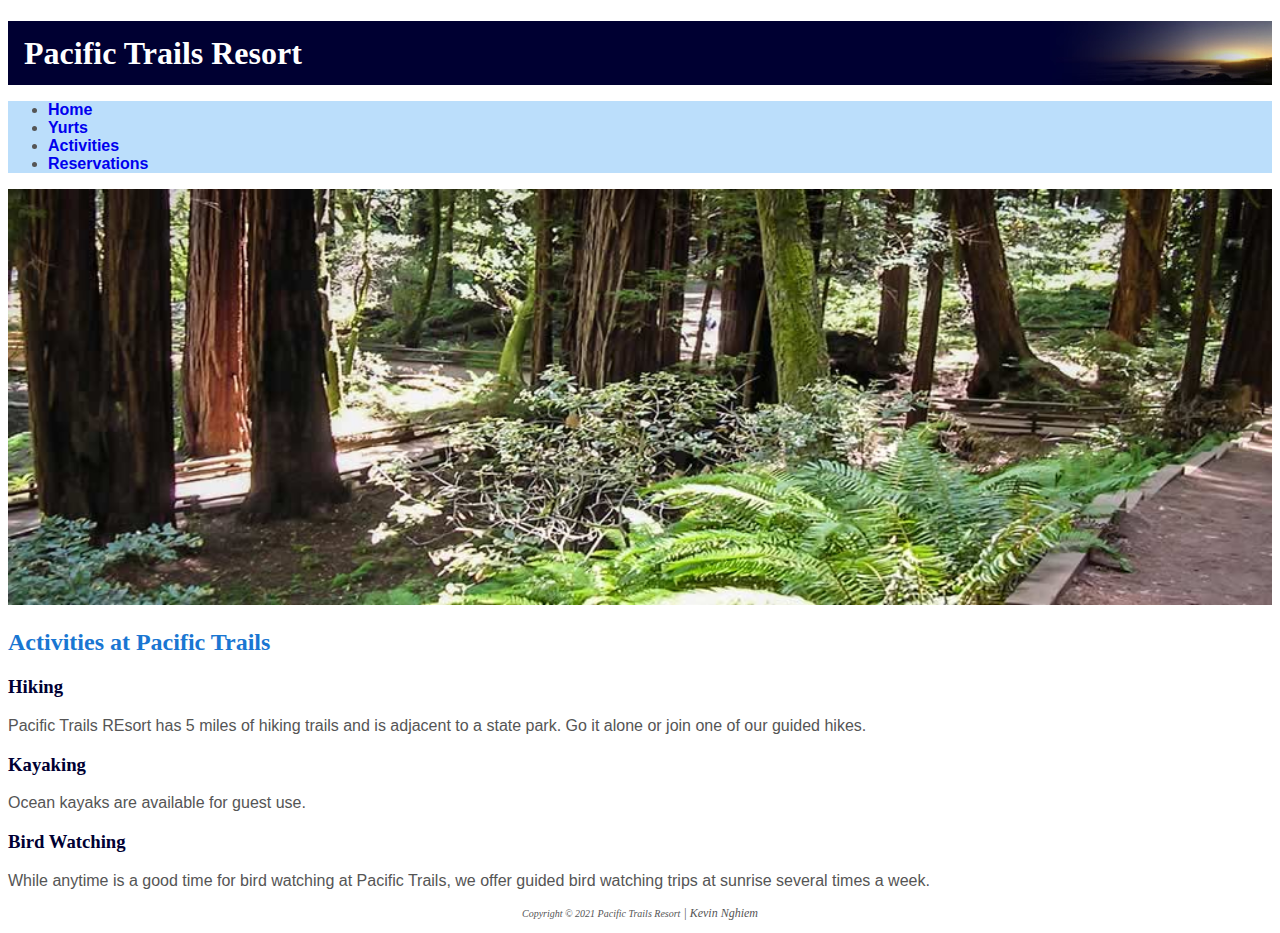
<file: activities.html>
<!DOCTYPE html>
<html lang="en">
  <head>
    <meta charset="UTF-8" />
    <meta http-equiv="X-UA-Compatible" content="IE=edge" />
    <meta name="viewport" content="width=device-width, initial-scale=1.0" />
    <title>Pacific Trails Resort :: Activities</title>
    <link rel="stylesheet" href="pacific.css" />
  </head>
  <body>
    <header>
      <h1>Pacific Trails Resort</h1>
    </header>

    <!-- nav>ul*4>a -->
    <nav>
      <ul>
        <li><a href="index.html">Home</a></li>
        <li><a href="yurts.html">Yurts</a></li>
        <li><a href="activities.html">Activities</a></li>
        <li><a href="reservations.html">Reservations</a></li>
      </ul>
    </nav>

    <img src="images/trail.jpg" alt="forest trail" width="100%" />
    <!-- main>h2{}+p{} -->
    <main>
      <h2>Activities at Pacific Trails</h2>

      <!-- h3{}+p{} -->
      <h3>Hiking</h3>
      <p>
        Pacific Trails REsort has 5 miles of hiking trails and is adjacent to a
        state park. Go it alone or join one of our guided hikes.
      </p>

      <h3>Kayaking</h3>
      <p>Ocean kayaks are available for guest use.</p>

      <h3>Bird Watching</h3>
      <p>
        While anytime is a good time for bird watching at Pacific Trails, we
        offer guided bird watching trips at sunrise several times a week.
      </p>
    </main>

    <!-- footer>p*2 -->
    <footer>
      <p>
        <small><i>Copyright &copy; 2021 Pacific Trails Resort</i></small> |
        Kevin Nghiem
      </p>
    </footer>
  </body>
</html>
</file>
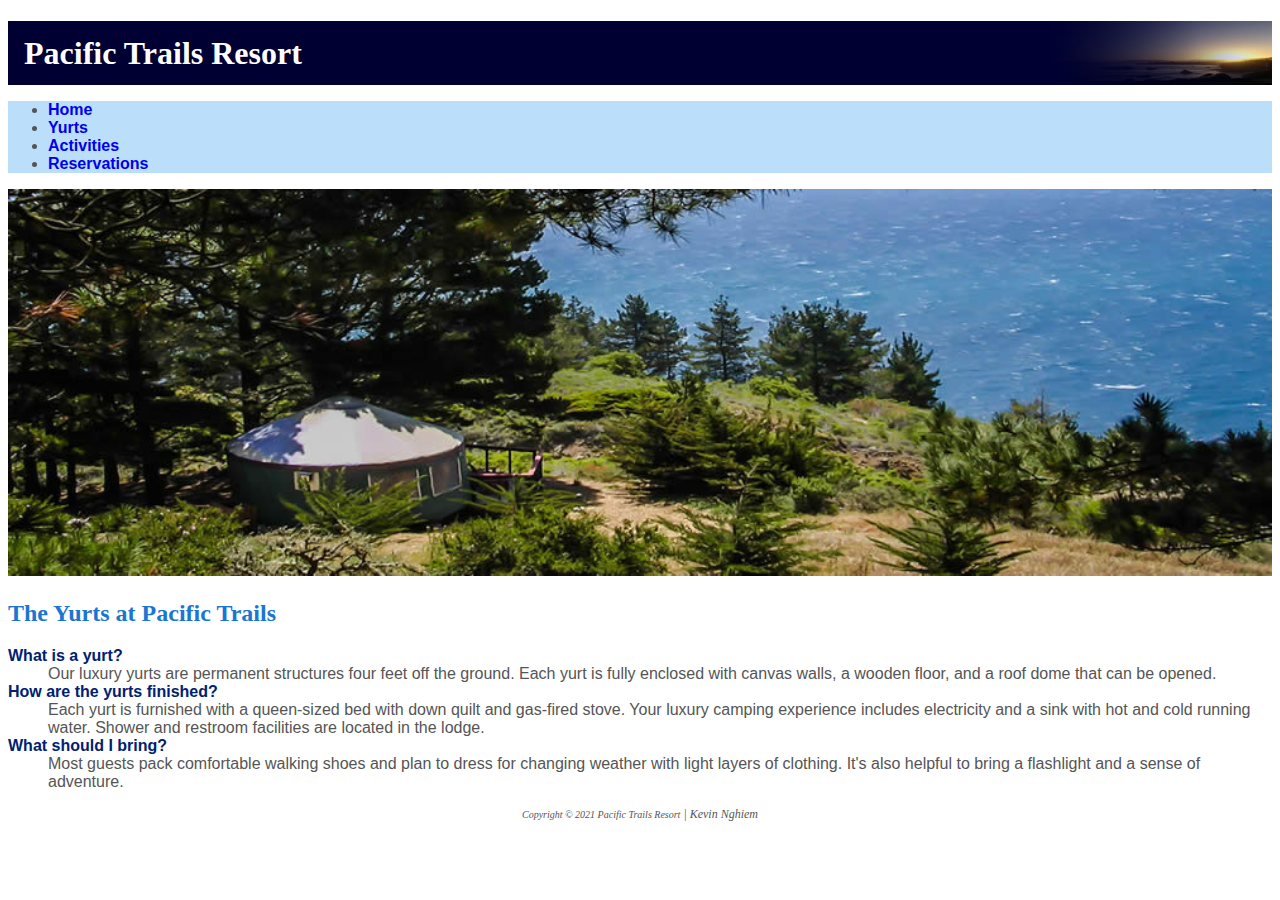
<file: yurts.html>
<!DOCTYPE html>
<html lang="en">
  <head>
    <meta charset="UTF-8" />
    <meta http-equiv="X-UA-Compatible" content="IE=edge" />
    <meta name="viewport" content="width=device-width, initial-scale=1.0" />
    <title>Pacific Trails Resort :: Yurts</title>
    <link rel="stylesheet" href="pacific.css" />
  </head>
  <body>
    <header>
      <h1>Pacific Trails Resort</h1>
    </header>

    <!-- nav>ul*4>a -->
    <nav>
      <ul>
        <li><a href="index.html">Home</a></li>
        <li><a href="yurts.html">Yurts</a></li>
        <li><a href="activities.html">Activities</a></li>
        <li><a href="reservations.html">Reservations</a></li>
      </ul>
    </nav>

    <img
      src="images/yurt.jpg"
      alt="Yurt along the Pacific Ocean"
      width="100%"
    />

    <!-- main>h2{}+p{} -->
    <main>
      <h2>The Yurts at Pacific Trails</h2>

      <!-- dl>(dt+dd)*3 -->
      <dl>
        <dt><strong>What is a yurt?</strong></dt>
        <dd>
          Our luxury yurts are permanent structures four feet off the ground.
          Each yurt is fully enclosed with canvas walls, a wooden floor, and a
          roof dome that can be opened.
        </dd>
        <dt><strong>How are the yurts finished?</strong></dt>
        <dd>
          Each yurt is furnished with a queen-sized bed with down quilt and
          gas-fired stove. Your luxury camping experience includes electricity
          and a sink with hot and cold running water. Shower and restroom
          facilities are located in the lodge.
        </dd>
        <dt><strong>What should I bring?</strong></dt>
        <dd>
          Most guests pack comfortable walking shoes and plan to dress for
          changing weather with light layers of clothing. It's also helpful to
          bring a flashlight and a sense of adventure.
        </dd>
      </dl>
    </main>

    <!-- footer>p*2 -->
    <footer>
      <p>
        <small><i>Copyright &copy; 2021 Pacific Trails Resort</i></small> |
        Kevin Nghiem
      </p>
    </footer>
  </body>
</html>
</file>
<file: pacific.css>
body {
  background-color: #fff; /*bgc#fff */
  color: #555; /* c#fff */
  font-family: Arial, "Helvetica Neue", Helvetica, sans-serif; /* ffa */
}
header {
  background-color: #000032; /* bgc#002171 */
  color: #fff; /* c#fff */
  background-image: url(images/sunset.jpg); /* bgi */
  background-position: right; /* bgdp */
  background-repeat: no-repeat; /* bgr */
  line-height: 400%; /* lh400% */
  text-indent: 1em; /* txi */
}
nav {
  background-color: #bbdefb; /* bgc#bbdefb */
  font-weight: bold; /* fbw */
}
nav a {
  text-decoration: none; /* txd*/
}
h1 {
  margin-bottom: 0; /* mb0 */
}
h1,
h2,
h3,
footer {
  font-family: Georgia, "Times New Roman", Times, serif; /* fft */
}
h2 {
  color: #1976d2; /* c#1976d2 */
}
h3 {
  color: #003; /* c#003 */
}
dt {
  color: #002171; /* c#002171 */
}
footer {
  font-size: 75%; /* fz75% */
  font-style: italic; /* fsi */
  text-align: center; /* txa */
}
.resort {
  color: #1976d2; /* c#1976d2 */
  font-weight: bold; /* fwb */
}
#contact {
  font-size: 90%; /* fz90% */
}
</file>
